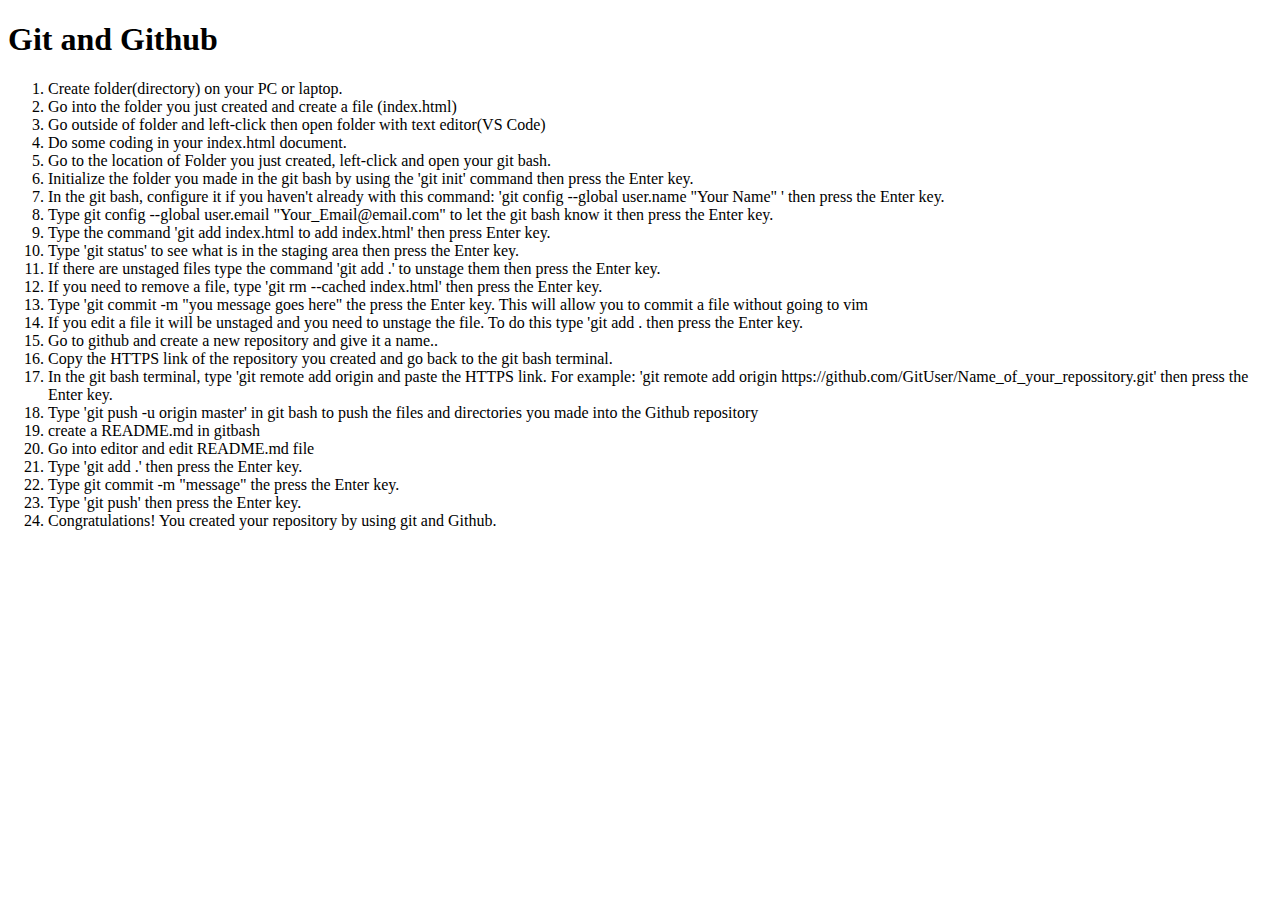
<file: index.html>
<!DOCTYPE html>
<html lang="en">
<head>
    <meta charset="UTF-8">
    <meta name="viewport" content="width=device-width, initial-scale=1.0">
    <meta http-equiv="X-UA-Compatible" content="ie=edge">
    <title>Git and Github Directions</title>
</head>
<body>
    <header>
        <h1>Git and Github</h1>
    </header>
    <ol>
        <li>Create folder(directory) on your PC or laptop.</li>
        <li>Go into the folder you just created and create a file (index.html)</li>
        <li>Go outside of folder and left-click then open folder with text editor(VS Code)</li>
        <li>Do some coding in your index.html document.</li>
        <li>Go to the location of Folder you just created, left-click and open your git bash.</li>
        <li>Initialize the folder you made in the git bash by using the 'git init' command then press the Enter key.</li>
        <li>In the git bash, configure it if you haven't already with this command: 'git config --global user.name "Your Name" ' then press the Enter key.</li>
        <li>Type git config --global user.email "Your_Email@email.com" to let the git bash know it then press the Enter key.</li>
        <li>Type the command 'git add index.html to add index.html' then press Enter key.</li>
        <li>Type 'git status' to see what is in the staging area then press the Enter key.</li>
        <li>If there are unstaged files type the command 'git add .' to unstage them then press the Enter key. </li>
        <li>If you need to remove a file, type 'git rm --cached index.html' then press the Enter key.</li>
        <li>  Type 'git commit -m "you message goes here" the press the Enter key. This will allow you to commit a file without going to vim</li>
        <li>If you edit a file it will be unstaged and you need to unstage the file. To do this type 'git add . then press the Enter key.</li>
        <li> Go to github and create a new repository and give it a name..</li>
        <li>Copy the HTTPS link of the repository you created and go back to the git bash terminal.</li>
         
        <li> In the git bash terminal, type 'git remote add origin and paste the HTTPS link. For example:
            'git remote add origin https://github.com/GitUser/Name_of_your_repossitory.git' then press the Enter key.</li>
        <li>Type 'git push -u origin master' in git bash to push the files and directories you made into the Github repository </li>
        <li> create a README.md in gitbash</li>
        <li>  Go into editor and edit README.md file </li>
        <li>  Type 'git add .' then press the Enter key.</li>
        <li>  Type git commit -m "message" the press the Enter key.</li>
        <li> Type 'git push' then press the Enter key.</li>
        <li> Congratulations! You created your repository by using git and Github.</li>
    </ol>
    
</body>
</html>
</file>
